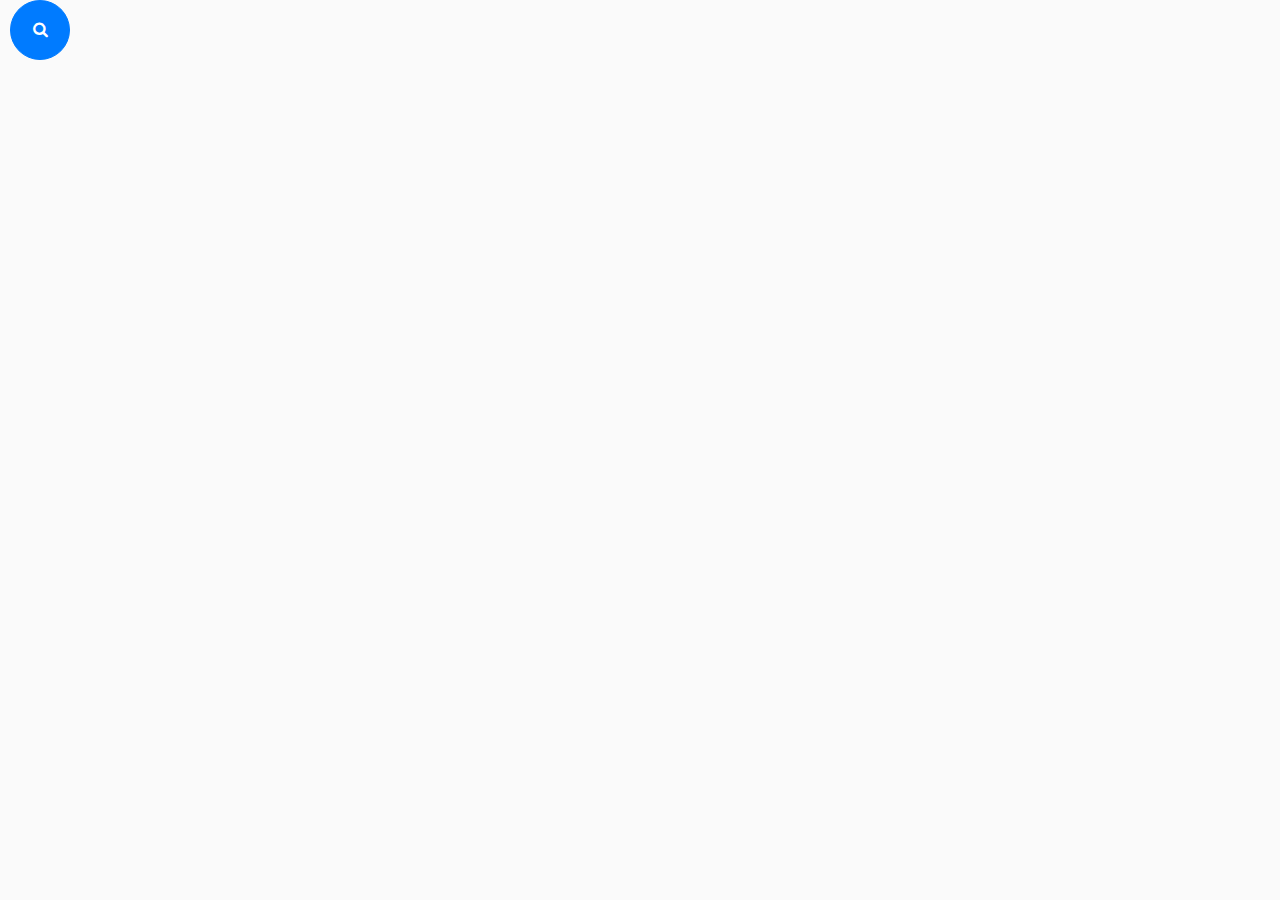
<file: sidebar/index.html>
<!DOCTYPE html>
<html lang="en">
  <head>
    <title>Sidebar</title>
    <meta charset="utf-8" />
    <meta
      name="viewport"
      content="width=device-width, initial-scale=1, shrink-to-fit=no"
    />

    <link
      href="https://fonts.googleapis.com/css?family=Poppins:300,400,500,600,700,800,900"
      rel="stylesheet"
    />

    <link
      rel="stylesheet"
      href="https://stackpath.bootstrapcdn.com/font-awesome/4.7.0/css/font-awesome.min.css"
    />
    <link rel="stylesheet" href="css/style.css" />
  </head>

  <body>
    <!-- Modal -->
    <div
      class="modal fade"
      id="exampleModal"
      tabindex="-1"
      aria-labelledby="exampleModalLabel"
      aria-hidden="true"
    >
      <div class="modal-dialog modal-dialog-centered">
        <div class="modal-content">
          <div class="modal-header">
            <h5 class="modal-title" id="staticBackdropLabel">
              <strong>Plan 2D</strong>
            </h5>
            <button
              type="button"
              class="close"
              data-dismiss="modal"
              aria-label="Close"
            >
              <span aria-hidden="true">&times;</span>
            </button>
          </div>
          <div class="container">
            <div class="row">
              <div class="col-6 my_col">
                <button type="button" class="btn btn-primary btn_plan">
                  <span>
                    <i
                      class="fa fa-map"
                      style="margin-right: 15px;"
                      aria-hidden="true"
                    ></i>
                  </span>
                  <strong>PLAN 2D</strong>
                </button>
              </div>
              <div class="col-6 my_col">
                <button type="button" class="btn btn-primary btn_plan">
                  <span>
                    <i
                      class="fa fa-cube"
                      style="margin-right: 15px;"
                      aria-hidden="true"
                    ></i>
                  </span>
                  <strong>PLAN 3D</strong>
                </button>
              </div>
            </div>
            <div class="row">
              <div class="col-md-12 my_col">
                <img
                  src="./img/E173.jpg"
                  style="max-width: 100%; max-height: 100%;"
                />
              </div>
            </div>
          </div>
          <div class="modal-footer">
            <button
              type="button"
              class="btn btn-secondary"
              data-dismiss="modal"
            >
              Fermer
            </button>
            <button type="button" class="btn btn-primary">
              <span>
                <i class="fa fa-download" aria-hidden="true"></i>
              </span>
              Telecharger PDF
            </button>
          </div>
        </div>
      </div>
    </div>
    <div class="wrapper d-flex align-items-stretch">
      <nav id="sidebar" class="active">
        <div class="custom-menu">
          <button type="button" id="sidebarCollapse" class="btn btn-primary">
            <i class="fa fa-search"></i>
            <span class="sr-only">Toggle Menu</span>
          </button>
        </div>
        <div class="p-4">
          <img
            src="img/E173.jpg"
            alt=""
            style="width: 100%; cursor: zoom-in;"
            data-toggle="modal"
            data-target="#exampleModal"
          />
          <div class="mb-5" style="margin-top: 25px;">
            <button
              type="button"
              class="btn btn-primary visiter"
              data-toggle="modal"
              data-target="#exampleModal"
            >
              VISITER
            </button>

            <div class="row">
              <div class="col-md-6">
                <h6 class="gry">PRIX</h6>
              </div>
              <div class="col-md-6">
                <strong>N.C</strong>
              </div>
            </div>
            <hr />

            <div class="row" style="margin-bottom: 9px;">
              <!-- star -->
              <div class="col-md-6">
                <h6 class="gry margin">
                  lot
                </h6>
                <strong>
                  T4
                </strong>
              </div>
              <div class="col-md-6">
                <h6 class="gry margin">
                  ETAGE
                </h6>
                <strong>
                  R+7
                </strong>
              </div>
              <!-- end -->
            </div>
            <div class="row" style="margin-bottom: 9px;">
              <!-- star -->
              <div class="col-md-6">
                <h6 class="gry margin">
                  typologie
                </h6>
                <strong>
                  T2
                </strong>
              </div>
              <div class="col-md-6">
                <h6 class="gry margin">
                  surface hab.
                </h6>
                <strong>
                  43.33 m
                </strong>
              </div>
              <!-- end -->
            </div>
            <div class="row" style="margin-bottom: 9px;">
              <!-- star -->
              <div class="col-md-6">
                <h6 class="gry margin">
                  terrasse
                </h6>
                <strong>
                  6.2 m²
                </strong>
              </div>
              <!-- end -->
            </div>

            <hr />
            <div class="row" style="margin-bottom: 9px;">
              <!-- star -->
              <div class="col-md-6">
                <h6 class="gry margin">
                  complément
                </h6>
                <strong>
                  terrasse
                </strong>
              </div>
              <!-- end -->
            </div>
            <div class="row" style="margin-bottom: 9px;">
              <!-- star -->
              <div class="col-md-12">
                <h6 class="gry margin">
                  Exposition
                </h6>
                <strong>
                  Sud
                </strong>
              </div>
              <!-- end -->
            </div>
          </div>
        </div>
      </nav>

      <!-- Page Content  -->
      <div id="content" class="p-4 p-md-5 pt-5"></div>
    </div>

    <script src="js/jquery.min.js"></script>
    <script src="js/popper.js"></script>
    <!-- <script src="js/bootstrap.min.js"></script> -->
    <script src="js/main.js"></script>
  </body>
</html>
</file>
